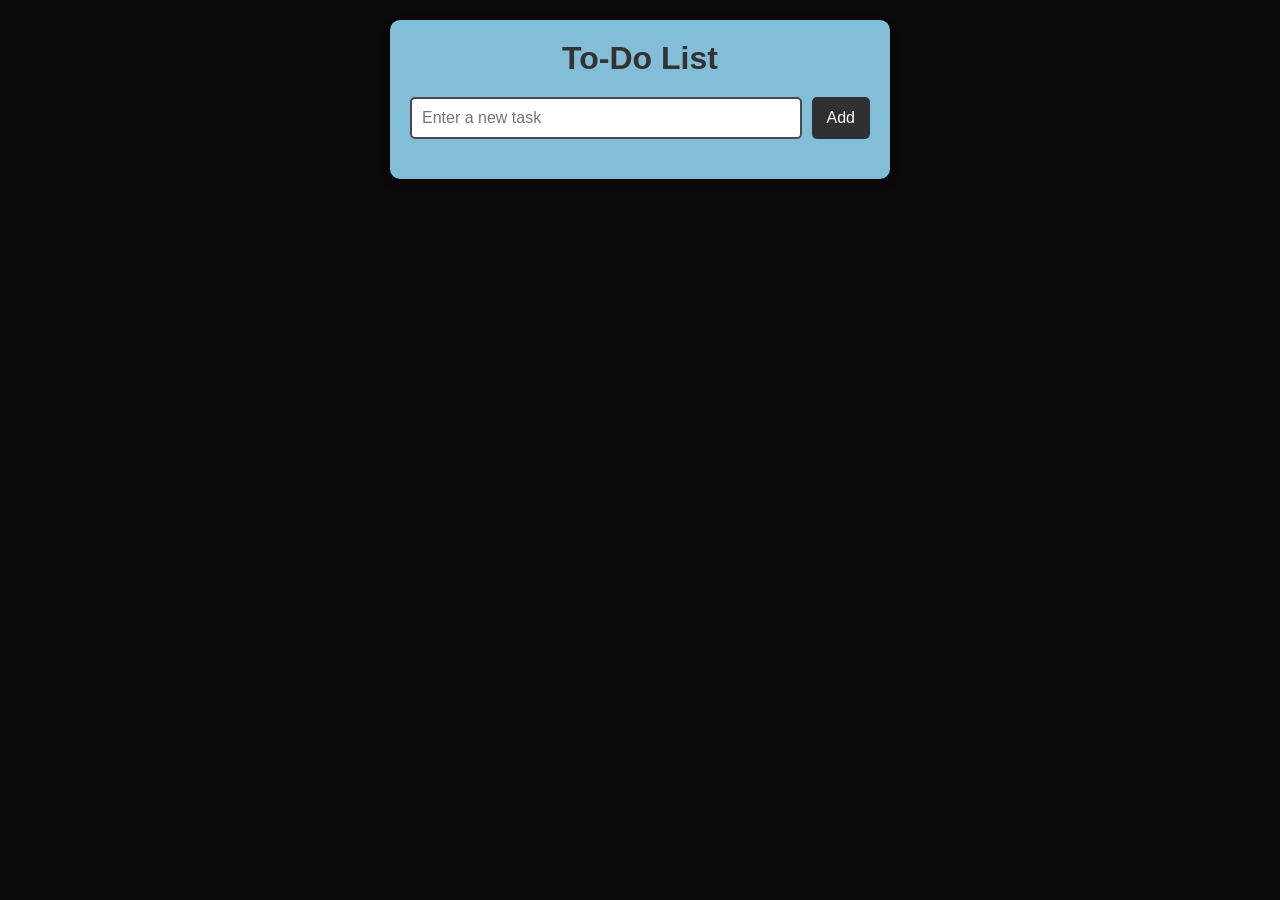
<file: Saiket_System_Projects_Tasks/ToDo-5-Task/index.html>
<!DOCTYPE html>
<html lang="en">
<head>
  <meta charset="UTF-8" />
  <meta name="viewport" content="width=device-width, initial-scale=1.0"/>
  <title>To-Do List App</title>
  <link rel="stylesheet" href="style.css" />
</head>
<body>
  <div class="container">
    <h1>To-Do List</h1>
    <div class="input-group">
      <input type="text" id="taskInput" placeholder="Enter a new task" />
      <button onclick="addTask()">Add</button>
    </div>
    <ul id="taskList"></ul>
  </div>
  <script src="script.js"></script>
</body>
</html>
</file>
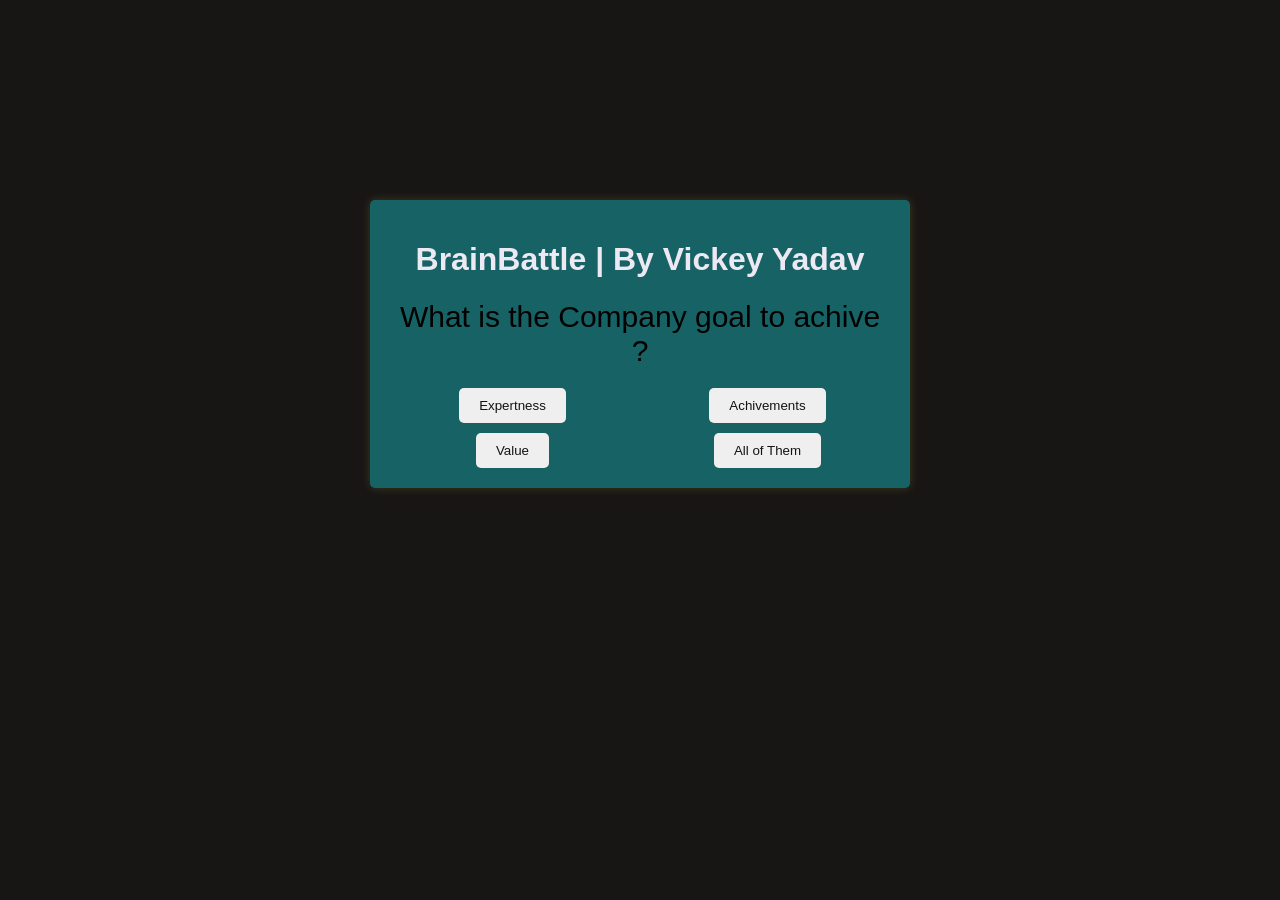
<file: Saiket_System_Projects_Tasks/Quiz-Game-4-Task/game.html>
<!DOCTYPE html>
<html>
<head>
  <meta charset="utf-8">
  <title>Interactive Quiz Game</title>
  <link rel="stylesheet" type="text/css" href="style.css">
</head>
<body>
    <table id="tabe-content">
  <div id="quiz">
    <h1> BrainBattle | By Vickey Yadav</h1>
    <div id="question"></div>
    <div id="options"></div>
    <!-- <button id="submit">Submit</button> -->
  </div>
</table>
  <script src="index.js"></script>
</body>
</html>
</file>
<file: Saiket_System_Projects_Tasks/ToDo-5-Task/style.css>
* {
    box-sizing: border-box;
    margin: 0;
    padding: 0;
    font-family: 'Segoe UI', sans-serif;
  }
  
  body {
    background-color: #0b0909;
    display: flex;
    justify-content: center;
    align-items: flex-start;
    min-height: 100vh;
    padding: 20px;
  }
  
  .container {
    background: #84bdd7;
    width: 100%;
    max-width: 500px;
    padding: 20px;
    box-shadow: 0 4px 12px rgba(0, 0, 0, 0.1);
    border-radius: 10px;
  }
  
  h1 {
    text-align: center;
    margin-bottom: 20px;
    color: #333;
  }
  
  .input-group {
    display: flex;
    gap: 10px;
    margin-bottom: 20px;
  }
  
  input[type="text"] {
    flex: 1;
    padding: 10px;
    font-size: 16px;
    border: 2px solid #4c494e;
    border-radius: 5px;
  }
  
  button {
    padding: 10px 15px;
    font-size: 16px;
    background-color: #2f3031;
    color: white;
    border: none;
    border-radius: 5px;
    cursor: pointer;
  }
  
  button:hover {
    background-color: #0056b3;
  }
  
  ul {
    list-style: none;
  }
  
  li {
    display: flex;
    justify-content: space-between;
    align-items: center;
    background: #f0f0f0;
    padding: 10px;
    margin-bottom: 10px;
    border-radius: 5px;
  }
  
  li.completed span {
    text-decoration: line-through;
    color: gray;
  }
  
  .task-buttons button {
    margin-left: 5px;
    font-size: 14px;
    padding: 5px 8px;
    border-radius: 4px;
  }
  
  .task-buttons .edit {
    background-color: #ffc107;
    color: black;
  }
  
  .task-buttons .delete {
    background-color: #dc3545;
    color: white;
  }
  
  .task-buttons .complete {
    background-color: #28a745;
    color: white;
  }
  
  @media (max-width: 500px) {
    .input-group {
      flex-direction: column;
    }
  
    .input-group button {
      width: 100%;
    }
  }
</file>
<file: Saiket_System_Projects_Tasks/Quiz-Game-4-Task/style.css>
body {
    font-family: Arial, sans-serif;
    background-color: rgb(24, 21, 21);
  }
  
  #quiz {
    max-width: 500px;
    margin: 0 auto;
    padding: 20px;
    margin-top: 200px;
    background-color: #176265;
    border-radius: 5px;
    box-shadow: 0 0 10px rgba(198, 222, 60, 0.2);
  }
  
  h1 {
    text-align: center;
    color: #ece9f3;
  }
  
  #question {
    margin-bottom: 20px;
    justify-content: center;
    text-align: center;
    font-size: 30px;
  }
  
  #options {
    display: grid;
    gap: 10px;
    grid-template-columns: repeat(2, 1fr);
    color: #131313;

  }
  
  #options :hover{
    color :#edebf1;
    cursor: pointer;
    background-color: rgb(12, 13, 13);
    font-size: 20px;
  }
  button {
    display: block;
    margin: 0 auto;
    padding: 10px 20px;
    background-color: rgb((227, 238, 10), 245, 161);
    color: #131313;
    border: none;
    border-radius: 5px;
    cursor: pointer;
  }
  
  button:hover {
    background-color: #8f8d8d;
  }
</file>
